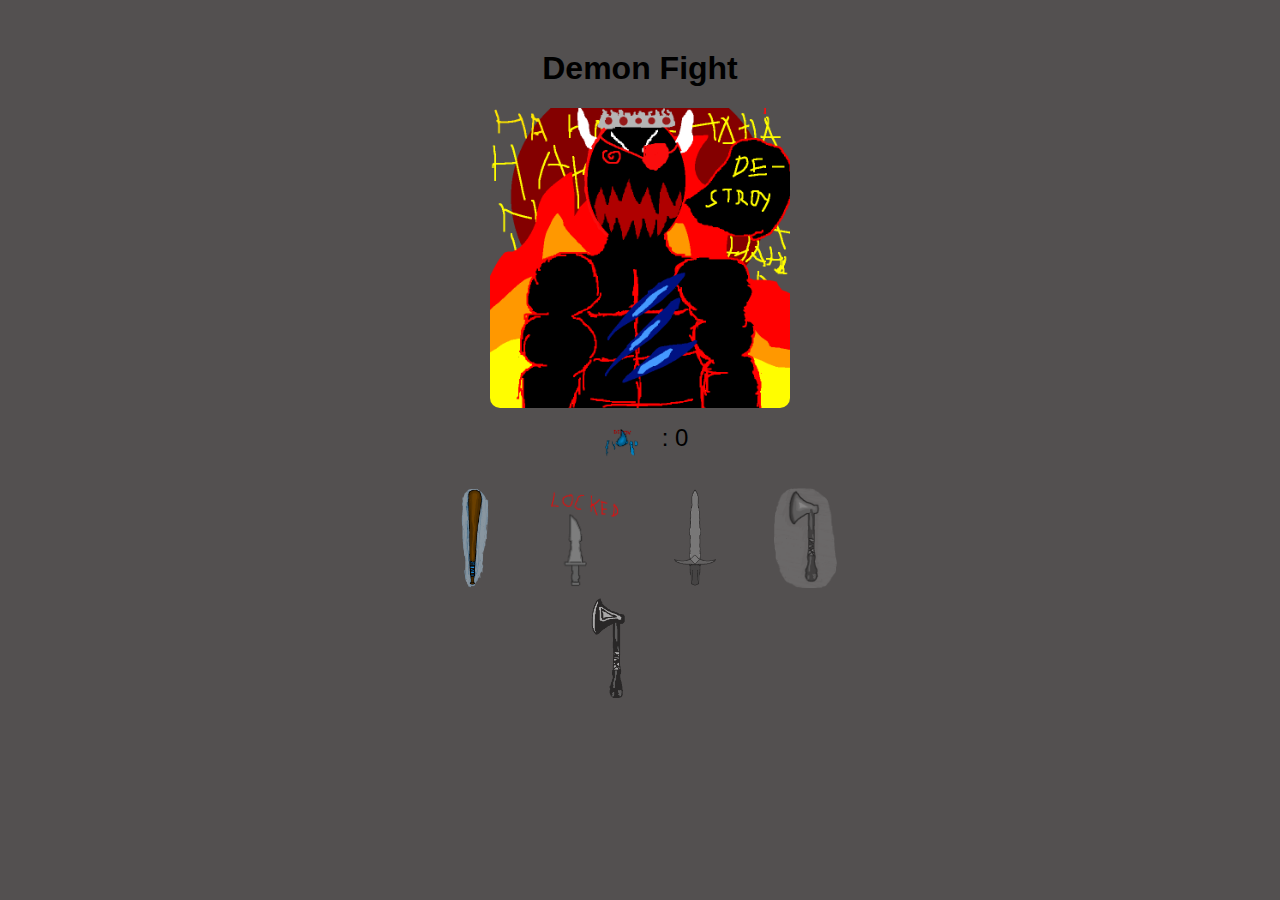
<file: 1-1-6/CSE_116/index (5).html>
<!DOCTYPE html>
<html lang="en">
<head>
    <meta charset="UTF-8">
    <meta name="viewport" content="width=device-width, initial-scale=1.0">
    <title>Dummy Fight</title>
    <style>
        body {
            font-family: Arial, sans-serif;
            background-color: #535050;
            text-align: center;
        }

        .container {
            margin-top: 50px;
        }

        #dummy {
            width: 300px;
            height: 300px;
            background-image: url('New Piskel (5) (1).png'); /* Dummy image */
            background-size: contain;
            background-position: center;
            background-repeat: no-repeat;
            margin: 0 auto;
            border-radius: 10px;
        }

        #points {
            font-size: 24px;
            margin-bottom: 20px;
            display: flex;
            align-items: center;
            justify-content: center;
            gap: 10px;
        }

        #bloodIcon {
            width: 60px; /* Adjust this size as needed */
            height: 60px;
            background-image: url('New Piskel (15) (1).png'); /* Demon Blood image */
            background-size: contain;
            background-repeat: no-repeat;
            display: inline-block;
        }

        #weapons {
            display: flex;
            justify-content: center;
            gap: 10px;
            margin-top: 20px;
        }

        .weapon {
            width: 100px;
            height: 100px;
            background-size: contain;
            background-position: center;
            background-repeat: no-repeat;
            border: none;
            background-color: transparent;
            cursor: pointer;
            transition: transform 0.2s;
        }

        .weapon:disabled {
            cursor: not-allowed;
        }

        #weapon1 {
            background-image: url('New Piskel (9).png'); /* Bat image */
        }

        /* Locked and Unlocked Knife Images */
        #weapon2.locked {
            background-image: url('New Piskel (12).png'); /* Locked knife image */
        }
        #weapon2.unlocked {
            background-image: url('New Piskel (11).png'); /* Unlocked knife image */
        }

        /* Sword - Always visible and greyed out when disabled */
        #weapon3 {
            background-image: url('New Piskel (13).png'); /* Sword image */
        }
        #weapon3.locked {
            filter: grayscale(100%);
            opacity: 0.5;
        }
        #weapon3.unlocked {
            filter: none;
            opacity: 1;
        }

        /* Axe - Same logic as the sword */
        #weapon4 {
            background-image: url('New Piskel (20) (1).png'); /* Axe image */
        }
        #weapon4.locked {
            filter: grayscale(100%);
            opacity: 0.5;
        }
        #weapon4.unlocked {
            filter: none;
            opacity: 1;
        }

        /* Phantom Axe Dropdown */
        #phantomDropdown {
            position: relative;
            display: inline-block;
            margin-top: 10px;
        }

        #phantomDropdownContent {
            display: none;
            position: absolute;
            background-color: rgba(0, 0, 0, 0.8);
            padding: 10px;
            color: #fff;
            border-radius: 5px;
            width: 200px;
            bottom: 100%;
            left: 50%;
            transform: translateX(-50%);
            text-align: center;
            z-index: 1;
            font-size: 14px;
            pointer-events: none;
        }

        #phantomImage {
            width: 100px;
            height: 100px;
            background-image: url('New Piskel (21).png'); /* Phantom axe image */
            background-size: contain;
            background-repeat: no-repeat;
            filter: grayscale(100%);
            opacity: 0.5;
        }

        /* Show tooltip on hover */
        #phantomImage:hover + #phantomDropdownContent {
            display: block;
        }
    </style>
</head>
<body>
    <div class="container">
        <h1>Demon Fight</h1>
        <div id="dummy"></div>
        <div id="points">
            <span id="bloodIcon"></span> <!-- Demon Blood icon -->
            <span id="pointsText">: 0</span>
        </div>
        <div id="weapons">
            <button id="weapon1" class="weapon"></button>
            <button id="weapon2" class="weapon locked" disabled></button>
            <button id="weapon3" class="weapon locked" disabled></button>
            <button id="weapon4" class="weapon locked" disabled></button> <!-- Axe with greyed-out effect -->
        </div>
        
        <!-- Phantom Axe Dropdown Section -->
        <div id="phantomDropdown">
            <div id="phantomImage"></div>
            <div id="phantomDropdownContent">
                This is the phantom axe. It is a very powerful tool made by the gods, and gives you one Demon Blood every second after hitting for five seconds. When you have 10,000 points, reset them to unlock this. You will be able to keep your weapons.
            </div>
        </div>
    </div>

    <script>
        let points = 0;
        const pointsDisplay = document.getElementById('pointsText');
        const weapon1Btn = document.getElementById('weapon1');
        const weapon2Btn = document.getElementById('weapon2');
        const weapon3Btn = document.getElementById('weapon3');
        const weapon4Btn = document.getElementById('weapon4');
        const phantomImage = document.getElementById('phantomImage');
        const dummy = document.getElementById('dummy');
        let phantomUnlocked = false;
        
        // Update points display and weapon availability
        function updatePoints() {
            pointsDisplay.textContent = `: ${points}`;
            
            // Unlock the knife at 50 points
            if (points >= 50) {
                weapon2Btn.disabled = false;
                weapon2Btn.classList.remove('locked');
                weapon2Btn.classList.add('unlocked');
            }

            // Unlock the sword at 150 points
            if (points >= 150) {
                weapon3Btn.disabled = false;
                weapon3Btn.classList.remove('locked');
                weapon3Btn.classList.add('unlocked');
            }

            // Unlock the axe at 500 points
            if (points >= 500) {
                weapon4Btn.disabled = false;
                weapon4Btn.classList.remove('locked');
                weapon4Btn.classList.add('unlocked');
            }

            // Unlock the phantom axe at 10,000 points by resetting points
            if (points >= 10000 && !phantomUnlocked) {
                points = 0;
                phantomUnlocked = true;
                phantomImage.style.filter = "none";
                phantomImage.style.opacity = "1";
                alert("The Phantom Axe has been unlocked! Your points have been reset, but you keep your weapons.");
                updatePoints();
            }
        }

        // Weapon 1 (Bat)
        weapon1Btn.addEventListener('click', function() {
            points += 1;
            dummy.style.backgroundColor = '#99ccff';  // Light blue color
            setTimeout(() => {
                dummy.style.backgroundColor = '#ccc';  // Reset dummy color
            }, 200);
            updatePoints();
        });

        // Weapon 2 (Knife)
        weapon2Btn.addEventListener('click', function() {
            if (points >= 50) {
                points += 5;
                dummy.style.backgroundColor = '#66b2ff';  // Slightly darker blue
                setTimeout(() => {
                    dummy.style.backgroundColor = '#ccc';
                }, 200);
                updatePoints();
            }
        });

        // Weapon 3 (Sword)
        weapon3Btn.addEventListener('click', function() {
            if (points >= 150) {
                points += 10;
                dummy.style.backgroundColor = '#3399ff';  // Medium blue
                setTimeout(() => {
                    dummy.style.backgroundColor = '#ccc';
                }, 200);
                updatePoints();
            }
        });

        // Weapon 4 (Axe)
        weapon4Btn.addEventListener('click', function() {
            if (points >= 500) {
                points += 15;
                dummy.style.backgroundColor = '#0066cc';  // Dark blue
                setTimeout(() => {
                    dummy.style.backgroundColor = '#ccc';
                }, 200);
                updatePoints();
            }
        });

        // Phantom Axe - gives 15 points on hit and 1 point per second for 5 seconds
        phantomImage.addEventListener('click', function() {
            if (phantomUnlocked) {
                points += 15;
                dummy.style.backgroundColor = '#004080';  // Darker blue for phantom hit
                setTimeout(() => {
                    dummy.style.backgroundColor = '#ccc';
                }, 200);
                updatePoints();

                // 1 point per second for 5 seconds
                let additionalPoints = 0;
                const interval = setInterval(() => {
                    if (additionalPoints < 5) {
                        points += 1;
                        additionalPoints += 1;
                        updatePoints();
                    } else {
                        clearInterval(interval);
                    }
                }, 1000);
            }
        });
    </script>
</body>
</html>
</file>
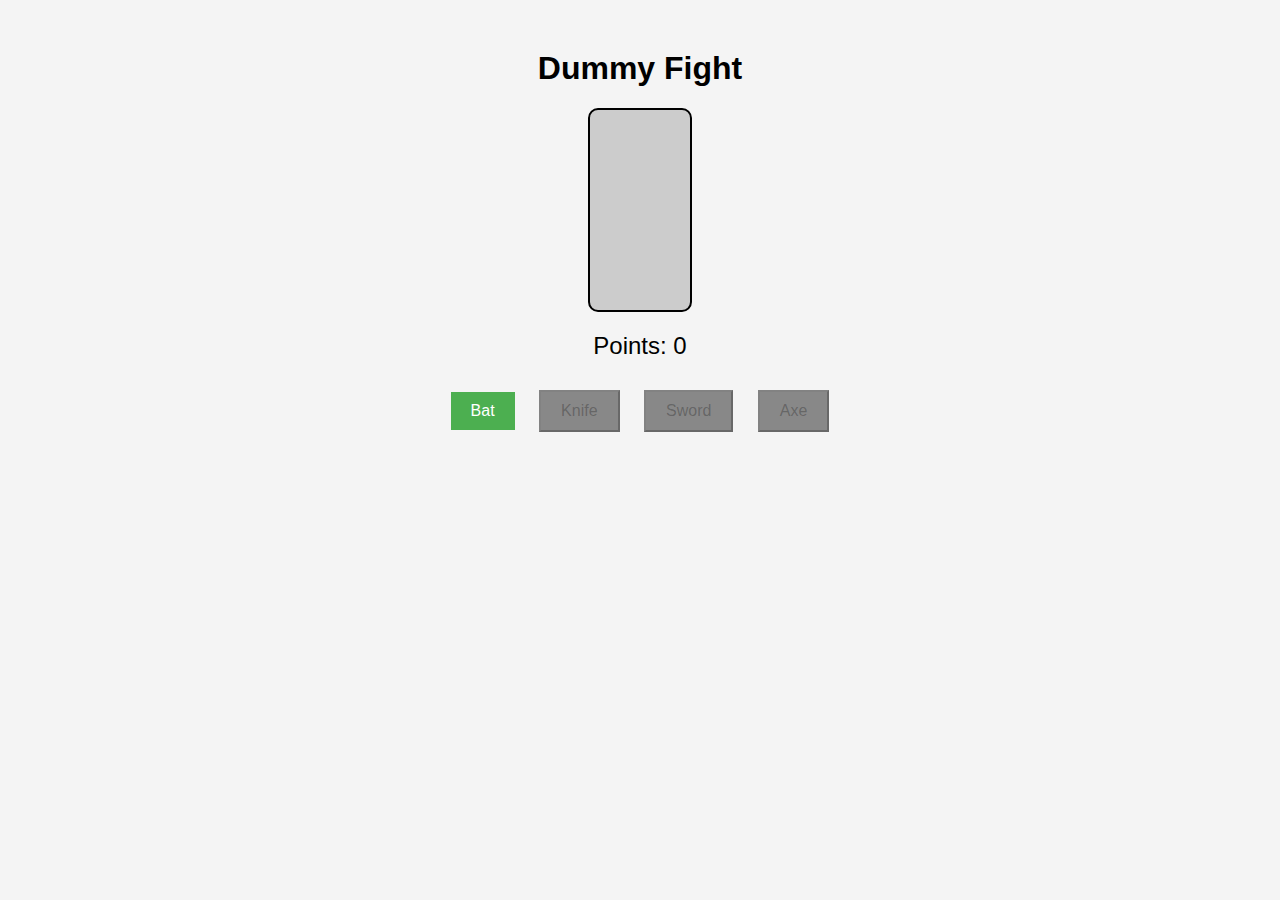
<file: 1-1-6/old_versions_1-1-6CSE/index (1).html>
<!DOCTYPE html>
<html lang="en">
<head>
    <meta charset="UTF-8">
    <meta name="viewport" content="width=device-width, initial-scale=1.0">
    <title>Dummy FIGHT!</title>
    <style>
        body {
            font-family: Arial, sans-serif;
            background-color: #f4f4f4;
            text-align: center;
        }

        .container {
            margin-top: 50px;
        }

        #dummy {
            width: 100px;
            height: 200px;
            background-color: #ccc;
            border: 2px solid #000;
            margin: 20px auto;
            border-radius: 10px;
        }

        #points {
            font-size: 24px;
            margin-bottom: 20px;
        }

        button {
            padding: 10px 20px;
            margin: 10px;
            font-size: 16px;
            cursor: pointer;
        }

        button:disabled {
            background-color: #888;
            cursor: not-allowed;
        }

        button:not(:disabled) {
            background-color: #4CAF50;
            color: white;
            border: none;
        }
    </style>
</head>
<body>
    <div class="container">
        <h1>Dummy Fight</h1>
        <div id="dummy"></div>
        <div id="points">Points: 0</div>
        <div id="weapons">
            <button id="weapon1">Bat</button>
            <button id="weapon2" disabled>Knife</button>
            <button id="weapon3" disabled>Sword</button>
            <button id="weapon4" disabled>Axe</button>
        </div>
    </div>

    <script>
        let points = 0;
        const pointsDisplay = document.getElementById('points');
        const weapon1Btn = document.getElementById('weapon1');
        const weapon2Btn = document.getElementById('weapon2');
        const weapon3Btn = document.getElementById('weapon3');
        const weapon4Btn = document.getElementById('weapon4')
        const dummy = document.getElementById('dummy');

        // Update points display
        function updatePoints() {
            pointsDisplay.textContent = `Points: ${points}`;
            if (points >= 50) {
                weapon2Btn.disabled = false;
            }
            if (points >= 150) {
                weapon3Btn.disabled = false;
            }
        }
            if (points >= 500) {
                weapon4Btn.disabled = false;
            }
        }
        // Weapon 1 (Bat)
        weapon1Btn.addEventListener('click', function() {
            points += 1;
            dummy.style.backgroundColor = '#ff9999';  // Change dummy color
            setTimeout(() => {
                dummy.style.backgroundColor = '#ccc';  // Reset dummy color
            }, 200);
            updatePoints();
        });

        // Weapon 2 (Knife)
        weapon2Btn.addEventListener('click', function() {
            if (points >= 50) {
                points += 5;
                dummy.style.backgroundColor = '#ff6666';
                setTimeout(() => {
                    dummy.style.backgroundColor = '#ccc';
                }, 200);
                updatePoints();
            }
        });

        // Weapon 3 (Sword)
        weapon3Btn.addEventListener('click', function() {
            if (points >= 150) {
                points += 10;
                dummy.style.backgroundColor = '#ff3333';
                setTimeout(() => {
                    dummy.style.backgroundColor = '#ccc';
                }, 200);
                updatePoints();
            }
        });
        weapon4Btn.addEventListener('click', function() {
            if (points >= 500) {
                points += 15;
                dummy.style.backgroundColor = '#ff1111';
                setTimeout(() => {
                    dummy.style.backgroundColor = '#ccc';
                }, 200);
                updatePoints();
            }
        });
    </script>
</body>
</html>
</file>
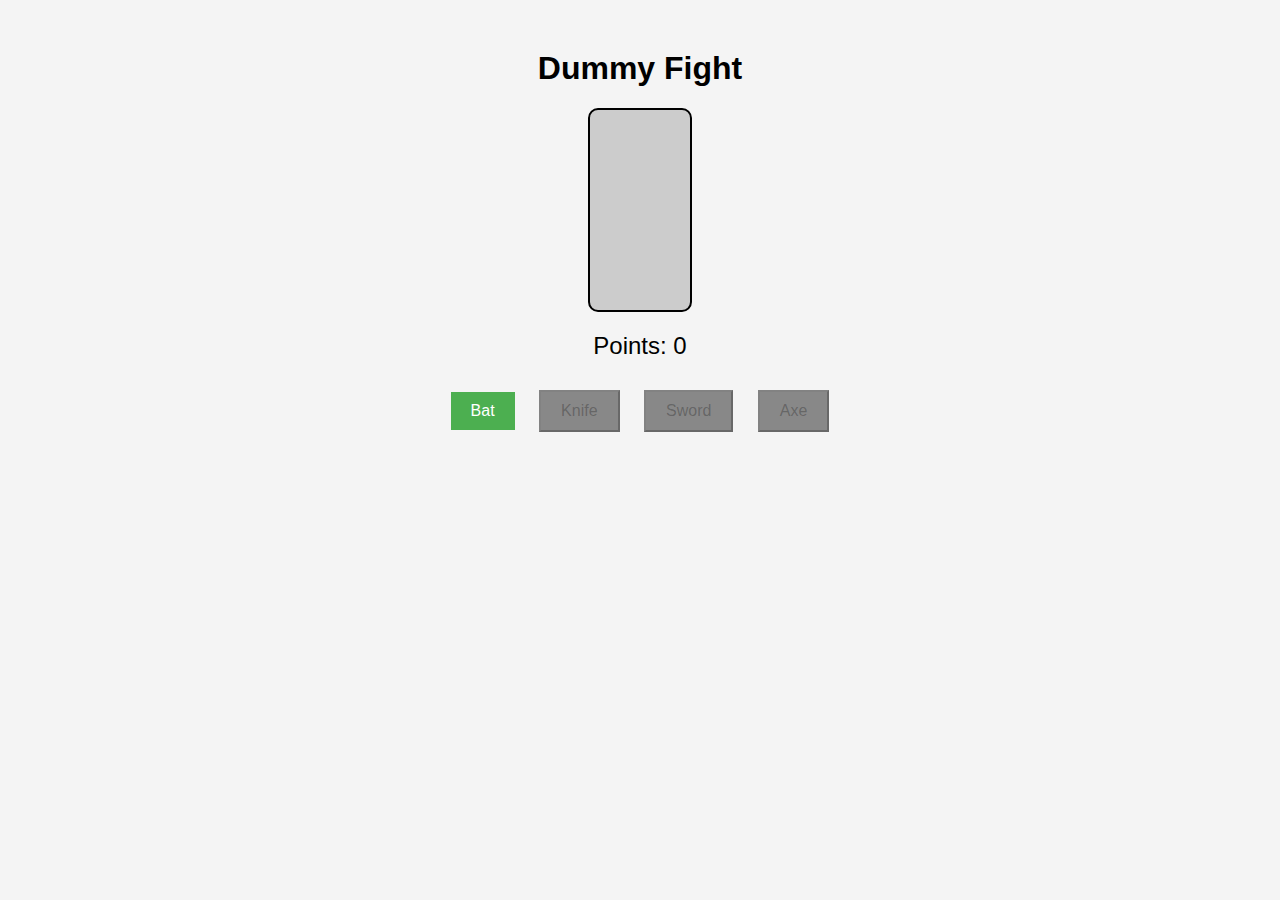
<file: 1-1-6/old_versions_1-1-6CSE/index (2).html>
<!DOCTYPE html>
<html lang="en">
<head>
    <meta charset="UTF-8">
    <meta name="viewport" content="width=device-width, initial-scale=1.0">
    <title>Dummy Fight</title>
    <style>
        body {
            font-family: Arial, sans-serif;
            background-color: #f4f4f4;
            text-align: center;
        }

        .container {
            margin-top: 50px;
        }

        #dummy {
            width: 100px;
            height: 200px;
            background-color: #ccc;
            border: 2px solid #000;
            margin: 20px auto;
            border-radius: 10px;
        }

        #points {
            font-size: 24px;
            margin-bottom: 20px;
        }

        button {
            padding: 10px 20px;
            margin: 10px;
            font-size: 16px;
            cursor: pointer;
        }

        button:disabled {
            background-color: #888;
            cursor: not-allowed;
        }

        button:not(:disabled) {
            background-color: #4CAF50;
            color: white;
            border: none;
        }
    </style>
</head>
<body>
    <div class="container">
        <h1>Dummy Fight</h1>
        <div id="dummy"></div>
        <div id="points">Points: 0</div>
        <div id="weapons">
            <button id="weapon1">Bat</button>
            <button id="weapon2" disabled>Knife</button>
            <button id="weapon3" disabled>Sword</button>
            <button id="weapon4" disabled>Axe</button>
        </div>
    </div>

    <script>
        let points = 0;
        const pointsDisplay = document.getElementById('points');
        const weapon1Btn = document.getElementById('weapon1');
        const weapon2Btn = document.getElementById('weapon2');
        const weapon3Btn = document.getElementById('weapon3');
        const weapon4Btn = document.getElementById('weapon4');
        const dummy = document.getElementById('dummy');

        // Update points display
        function updatePoints() {
            pointsDisplay.textContent = `Points: ${points}`;
            if (points >= 50) {
                weapon2Btn.disabled = false;
            }
            if (points >= 150) {
                weapon3Btn.disabled = false;
            }
            if (points >= 500) {
                weapon4Btn.disabled = false;
            }
        }

        // Weapon 1 (Bat)
        weapon1Btn.addEventListener('click', function() {
            points += 1;
            dummy.style.backgroundColor = '#ff9999';  // Change dummy color
            setTimeout(() => {
                dummy.style.backgroundColor = '#ccc';  // Reset dummy color
            }, 200);
            updatePoints();
        });

        // Weapon 2 (Knife)
        weapon2Btn.addEventListener('click', function() {
            if (points >= 50) {
                points += 5;
                dummy.style.backgroundColor = '#ff6666';
                setTimeout(() => {
                    dummy.style.backgroundColor = '#ccc';
                }, 200);
                updatePoints();
            }
        });

        // Weapon 3 (Sword)
        weapon3Btn.addEventListener('click', function() {
            if (points >= 150) {
                points += 10;
                dummy.style.backgroundColor = '#ff3333';
                setTimeout(() => {
                    dummy.style.backgroundColor = '#ccc';
                }, 200);
                updatePoints();
            }
        });

        // Weapon 4 (Axe)
        weapon4Btn.addEventListener('click', function() {
            if (points >= 500) {
                points += 15;
                dummy.style.backgroundColor = '#ff1111';
                setTimeout(() => {
                    dummy.style.backgroundColor = '#ccc';
                }, 200);
                updatePoints();
            }
        });
    </script>
</body>
</html>
</file>
